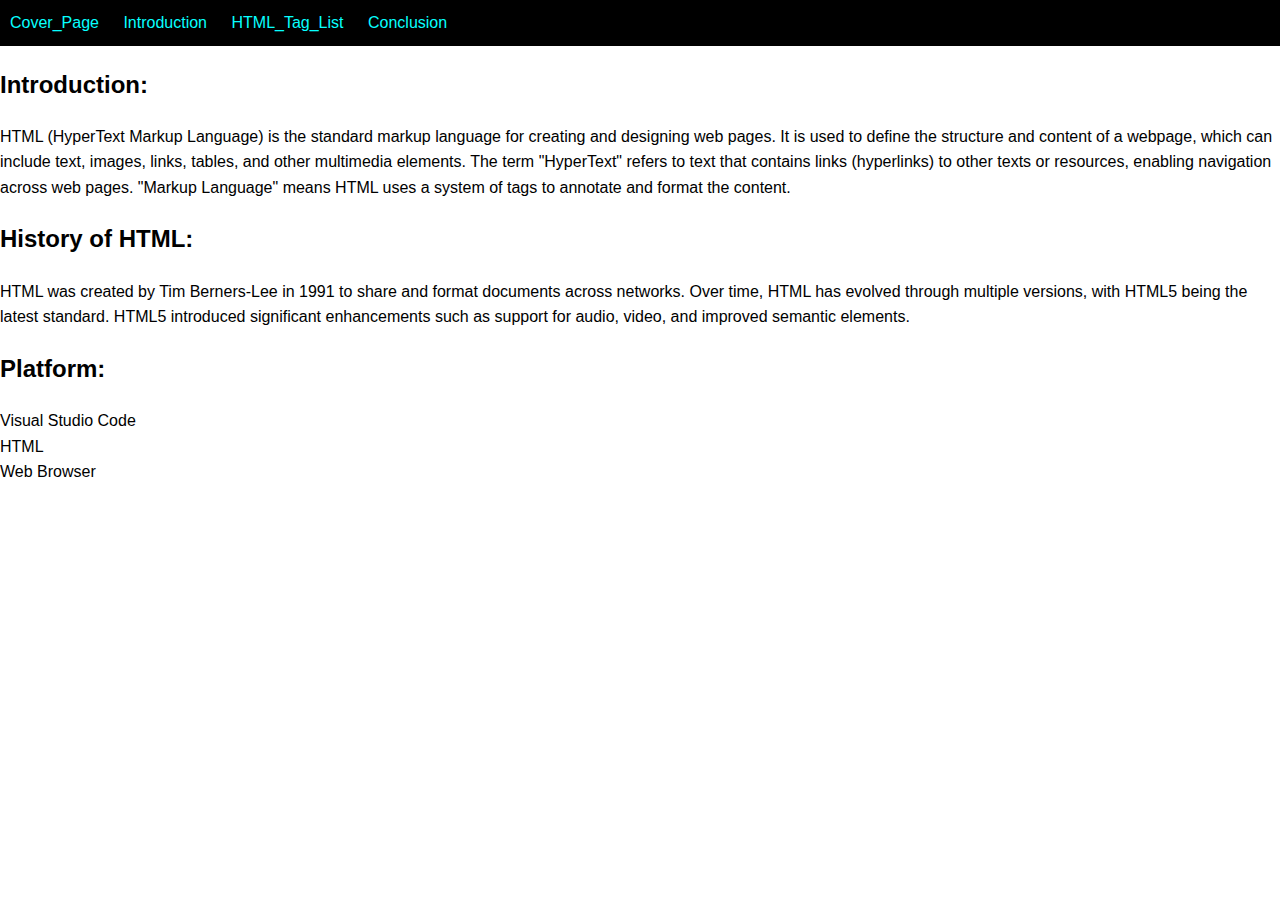
<file: Portfoilo Project Bootstrap/Assets/projects/project 2/intro.html>
<!DOCTYPE html>
<html lang="en">
<head>
    <meta charset="UTF-8">
    <meta name="viewport" content="width=device-width, initial-scale=1.0">
    <title>Introduction</title>
    <style>
        body {
            font-family: "Noto Sans", sans-serif;
            line-height: 1.6;
            margin: 0;
            padding: 0;
             }</style>
</head>


<body>
    <NAV style="background-color: black;font-family: Verdana, Geneva, Tahoma, sans-serif;word-spacing: 20px;padding: 10px;">
        <a style="color: rgb(7, 255, 255);background-color:rgb(0, 0, 0);text-decoration: none;" href="lab report.html" target="_blank">Cover_Page</a>
        <a style="color: rgb(7, 255, 255);background-color:rgb(0, 0, 0);text-decoration: none;" href="intro.html" target="_blank">Introduction</a>
        <a style="color: rgb(7, 255, 255);background-color:rgb(0, 0, 0);text-decoration: none;" href="Tags.html" target="_blank">HTML_Tag_List</a>
        <a style="color: rgb(7, 255, 255);background-color:rgb(0, 0, 0);text-decoration: none;" href="Conclusion.html" target="_blank">Conclusion</a> </NAv>
    <h2>Introduction:</h2>
    <p style="font-family: Verdana, Geneva, Tahoma, sans-serif;">
        HTML (HyperText Markup Language) is the standard markup language for creating and designing web pages. It is used to define the structure and content of a webpage, which can include text, images, links, tables, and other multimedia elements.

The term "HyperText" refers to text that contains links (hyperlinks) to other texts or resources, enabling navigation across web pages. "Markup Language" means HTML uses a system of tags to annotate and format the content.
    </p>
    <h2>History of HTML:</h2>
    <P style="font-family: Verdana, Geneva, Tahoma, sans-serif;">HTML was created by Tim Berners-Lee in 1991 to share and format documents across networks. Over time, HTML has evolved through multiple versions, with HTML5 being the latest standard. HTML5 introduced significant enhancements such as support for audio, video, and improved semantic elements.</P>
    <h2>Platform:</h2>
    <li>Visual Studio Code </li>
    <li>HTML</li>
    <LI>Web Browser</LI>
    
</body>
</html>
</file>
